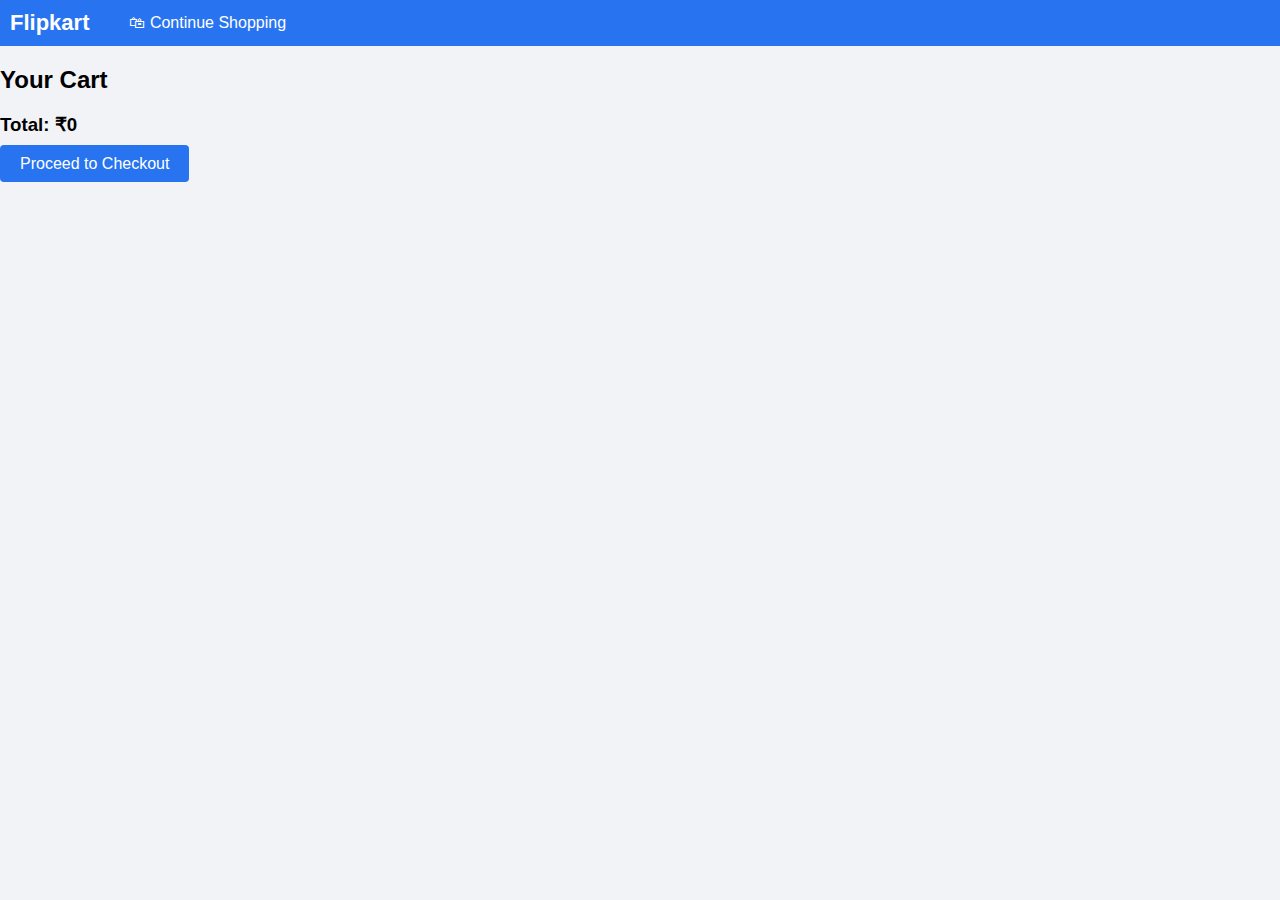
<file: cart.html>
<!DOCTYPE html>
<html lang="en">
<head>
    <meta charset="UTF-8">
    <meta name="viewport" content="width=device-width, initial-scale=1.0">
    <title>Flipkart Clone - Cart</title>
    <link rel="stylesheet" href="style.css">
</head>
<body>
    <!-- Header -->
    <header class="header">
        <div class="logo"><a href="index.html" style="color:white; text-decoration:none;">Flipkart</a></div>
        <a href="products.html" class="cart-link">🛍 Continue Shopping</a>
    </header>

    <!-- Cart Section -->
    <section class="cart">
        <h2>Your Cart</h2>
        <div id="cart-items"></div>
        <h3 id="total-price">Total: ₹0</h3>
        <a href="checkout.html" class="btn">Proceed to Checkout</a>
    </section>

    <script src="script.js"></script>
</body>
</html>
</file>
<file: style.css>
body {
    margin: 0;
    font-family: Arial, sans-serif;
    background-color: #f1f3f6;
}

/* Header */
.header {
    background-color: #2874f0;
    color: white;
    display: flex;
    align-items: center;
    padding: 10px;
}

.logo {
    font-size: 22px;
    font-weight: bold;
    margin-right: 20px;
}

.search-bar {
    flex: 1;
    padding: 8px;
    border: none;
    border-radius: 2px;
}

.search-btn {
    background: orange;
    color: white;
    padding: 8px 15px;
    border: none;
    margin-left: 5px;
    cursor: pointer;
}

.cart-link {
    color: white;
    margin-left: 20px;
    text-decoration: none;
}

/* Banner */
.banner img {
    width: 100%;
    height: auto;
}

/* Categories */
.categories {
    padding: 20px;
    background: white;
    margin: 15px;
    border-radius: 5px;
}

.category-grid {
    display: flex;
    gap: 20px;
    justify-content: space-around;
}

.category {
    text-align: center;
}

.category img {
    width: 120px;
    height: 120px;
    object-fit: cover;
    border-radius: 5px;
}

.shop-now {
    text-align: center;
    margin: 20px;
}

.btn {
    background: #2874f0;
    color: white;
    padding: 10px 20px;
    text-decoration: none;
    border-radius: 4px;
}
</file>
